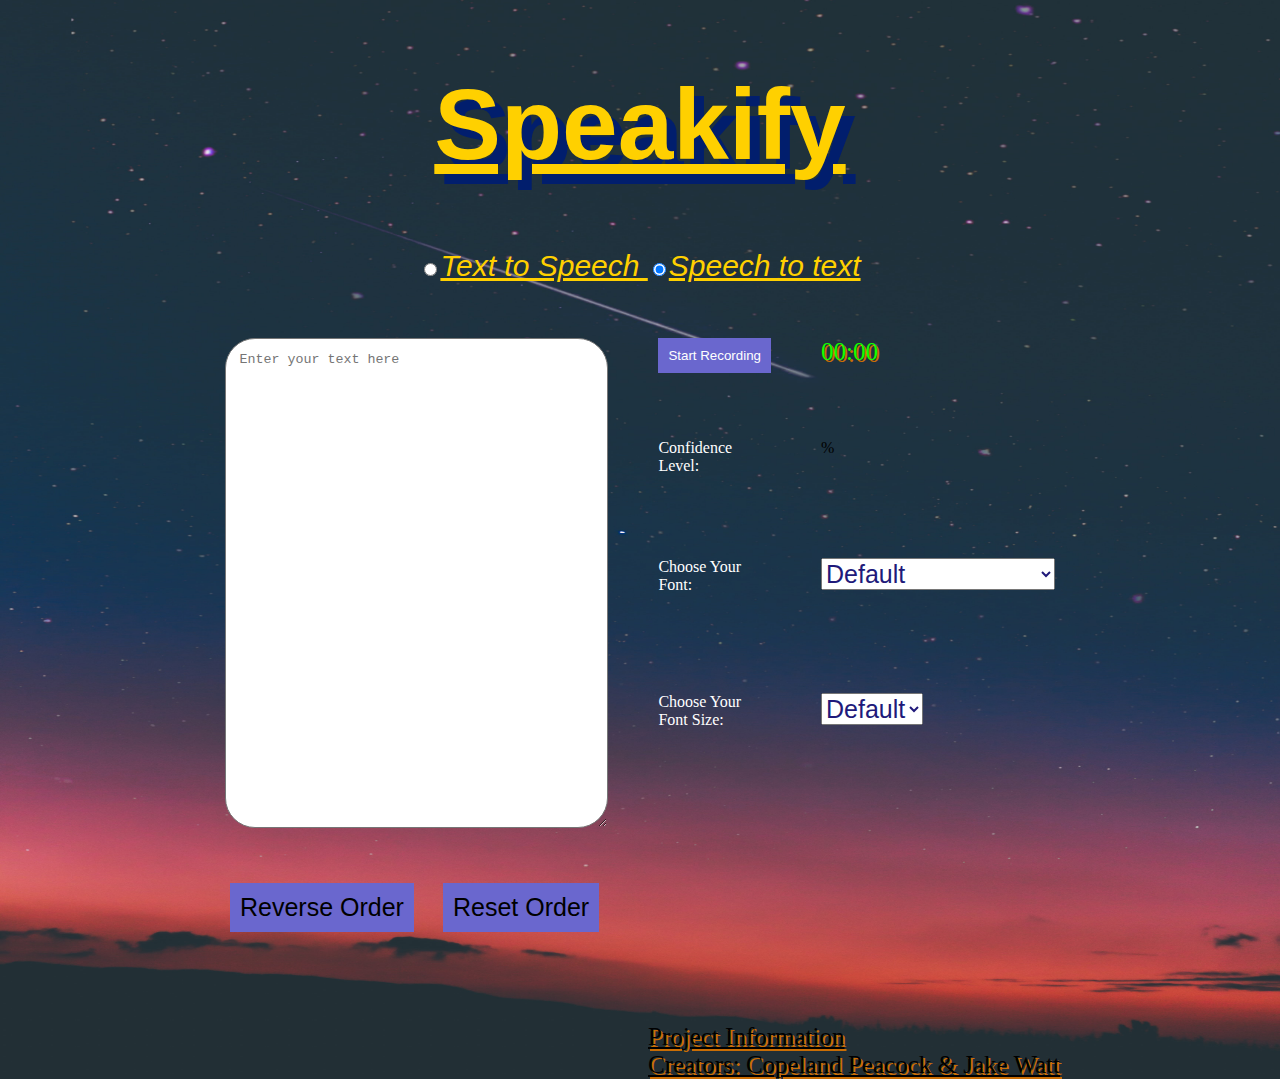
<file: speechtotext.html>
<!DOCTYPE html>
<html>
    <head>
        <meta charset="utf-8">
        <meta name="viewport" content="width=device-width, initial-scale=1.0">
        <title>Speakify</title>
        <link rel="stylesheet" href="css/speechtotextstyle.css">
        <script src="js/speechtotext.js" defer></script>
    </head>
    <body>
        <div class="container">
            <header>
                <h1>Speakify</h1>
                <div class="textbtn">
                    <input id = "rd1" type="radio" name="mainSelector" value="1" checked>Text to Speech</input>
                    <input id = "rd2" type="radio" name="mainSelector" value="2" checked>Speech to text</input>
                </div>
            </header>
            <div class="userInput">
                <textarea id="mainBox" name="mainBox" rows="25" cols="20" placeholder="Enter your text here"></textarea>
                <div class="userInfo">
                    <div>
                        <!-- <p><button type="button" onclick="runSpeechRecognition()">Start Recording</button> &nbsp; <span id="action"></span></p> -->
                        <input type="button" id="runSpeech" value="Start Recording">
                        <p><span id="action"></span></p>
                    </div>
                    <div class="stopwatch"><label id = "minutes">00</label>:<label id = "seconds">00</label></div>
                    <div>
                        <p class="confidence">Confidence Level:</p>
                    </div>
                    <div>
                        <p><span id="confidenceValue"></span>%</p>
                    </div>
                    <div class="I-Label">
                        <label for="font">Choose Your Font:</label>
                    </div>
                    <div>
                        <select name="font" id="font">
                            <option value="Default">Default</option>
                            <option value="TimesNewRoman">Times New Roman</option>
                            <option value="Calibri">Calibri</option>
                            <option value="Arial">Arial</option>
                        </select>
                    </div>

                    <div class="I-Label">
                        <label for="size">Choose Your Font Size:</label>
                    </div>

                    <div>
                        <select name="size" id="size">
                            <option value="Default">Default</option>
                            <option value="4">4</option>
                            <option value="8">8</option>
                            <option value="12">12</option>
                            <option value="16">16</option>
                            <option value="20">20</option>
                            <option value="24">24</option>
                            <option value="28">28</option>
                            <option value="32">32</option>
                            <option value="36">36</option>
                        </select>
                    </div>
                </div>
            </div>
            <input type="button" id="reverse" value="Reverse Order">
            <input type="button" id="reset" value="Reset Order">
            <footer>
                <p>
                <div class="project">Project Information
                    <br>
                    Creators: Copeland Peacock & Jake Watt
                </div>
                </p>
            </footer>
        </div>
    </body>
</html>
</file>
<file: css/speechtotextstyle.css>
body {
    /*Jake's Desktop*/
    background-image: url("/img/diego-ph-5LOhydOtTKU-unsplash.jpg");
    
    background-size: 100% 100%;
    background-repeat: no-repeat;
}
header  {
    text-align: center;
    font-style: bold;
    font-size: 50px;
    text-decoration: underline;
    font-family: Arial, Helvetica, sans-serif;
    color: rgb(255, 208, 0) ;
}
h1  {
    text-shadow: 10px 10px #011e6d;
}

/*Grid Layout*/
.container {
    max-width: 840px;
    margin: 0 auto;
    position: relative;
}
.userInput {
    display: grid;
    grid-template-columns: repeat(2, 1fr);
    padding: 5px;
}
.userInfo {
    display: grid;
    grid-template-columns: repeat(2, 1fr);
    grid-template-rows: repeat(4, 1fr);
}
#mainBox    {
    margin-top: 50px;
    border-radius: 30px;
    padding-top: 3.5%;
    padding-left: 3.5%;
    padding-right: 3%;
}
.textbtn {
    text-align: center;
    font-size: 30px;
    font-style: oblique;
}
#runspeech  {
    margin-left: 50px;
}
#action {
    margin-left: 50px;
}
.stopwatch  {
    animation-iteration-count: infinite;
    margin-left: 50px;
    margin-top: 50px;
    color: #15ff00;
    font-size: 25px;
    text-shadow: 2px 2px #ca6e05;
}

input[type="button"] {
    margin-left: 50px;
    margin-top: 50px;
    padding: 10px;
    background-color:#6a67ce;
    border: 10px;
    color: #ffffff;
    cursor:pointer;
}
.confidence {
    margin-left: 50px;
    color:#ffffff;
}
#confidenceValue   {
    margin-left: 50px;
    color: #ffffff;
}
.I-Label    {
    margin-left: 50px;
    color:#ffffff;
}
#font   {
    margin-left: 50px;
    float: middle;
    color: rgb(32, 25, 122);
    font-size: 25px;
}

#size   {
    margin-left: 50px;
    float: middle;
    color: rgb(32, 25, 122);
    font-size: 25px;
}
#reverse  {
    margin-top: 50px;
    margin-left: 10px;
    color: black;
    cursor:pointer;
    font-size: 25px;
}
#reset  {
    margin-top: 50px;
    margin-left: 25px;
    color: black;
    cursor:pointer;
    font-size: 25px;
}

.project    {
    margin-top: 75px;
    float: right;
    text-decoration:underline;
    text-shadow: 2px 2px #ca6e05;
    font-style: bold;
    font-size: 25px;
}
</file>
